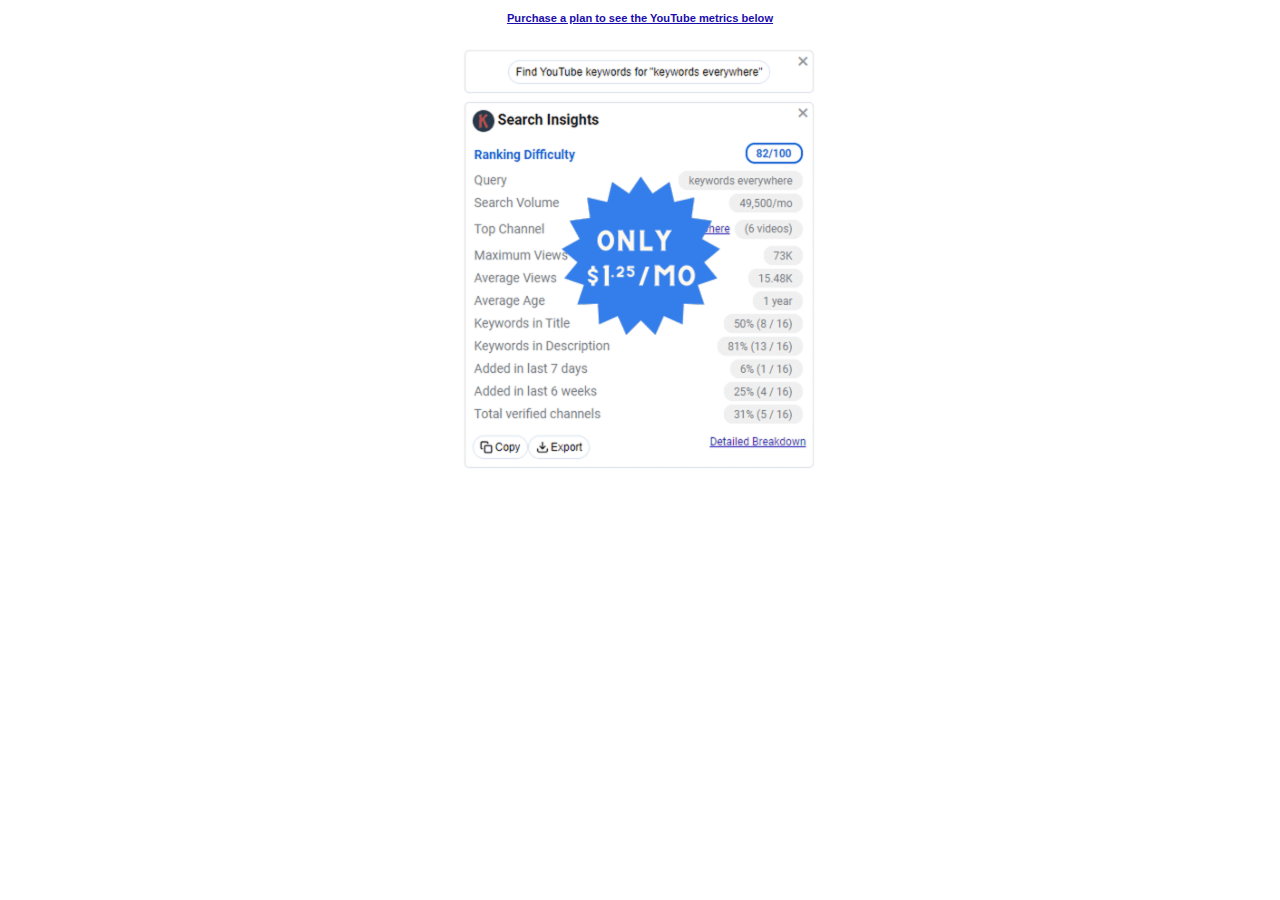
<file: images/Build and Deploy 3 Modern React API Applications in 8 Hours - Full Course _ RapidAPI - YouTube_files/widget.html>
<!DOCTYPE html>
<!-- saved from url=(0125)https://keywordseverywhere.com/ke/widget.php?apiKey=&source=freeuser_youtube&enabled=true&country=&version=11.11&pur=1&query= -->
<html lang="en"><head><meta http-equiv="Content-Type" content="text/html; charset=UTF-8">
  <title>Keywords Everywhere</title>
 <meta name="robots" content="noindex, nofollow, noarchive, nosnippet, noodp, notranslate">
 <style>
td { font-family: arial,sans-serif; }
</style>
 </head>
 <body data-new-gr-c-s-check-loaded="14.1121.0" data-gr-ext-installed="">
<center><table width="100%" border="0" cellspacing="0" cellpadding="0"><tbody><tr><td align="center" style="color:#333333;"><a href="https://keywordseverywhere.com/ctl/subscriptions?apiKey=" target="_blank" style="color:#1a0dab;"><strong><small><small>Purchase a plan to see the YouTube metrics below</small></small></strong></a><strong><small><small> </small></small></strong></td></tr><tr><td>&nbsp;</td></tr><tr><td align="center"><a href="https://keywordseverywhere.com/ctl/subscriptions?apiKey=" target="_blank"><img src="./KE_youtube_light.png"></a></td></tr></tbody></table></center>


</body><grammarly-desktop-integration data-grammarly-shadow-root="true"><template shadowrootmode="open"><style>
  div.grammarly-desktop-integration {
    position: absolute;
    width: 1px;
    height: 1px;
    padding: 0;
    margin: -1px;
    overflow: hidden;
    clip: rect(0, 0, 0, 0);
    white-space: nowrap;
    border: 0;
    -moz-user-select: none;
    -webkit-user-select: none;
    -ms-user-select:none;
    user-select:none;
  }

  div.grammarly-desktop-integration:before {
    content: attr(data-content);
  }
</style><div aria-label="grammarly-integration" role="group" tabindex="-1" class="grammarly-desktop-integration" data-content="{&quot;mode&quot;:&quot;full&quot;,&quot;isActive&quot;:true,&quot;isUserDisabled&quot;:false}"></div></template></grammarly-desktop-integration></html>
</file>
